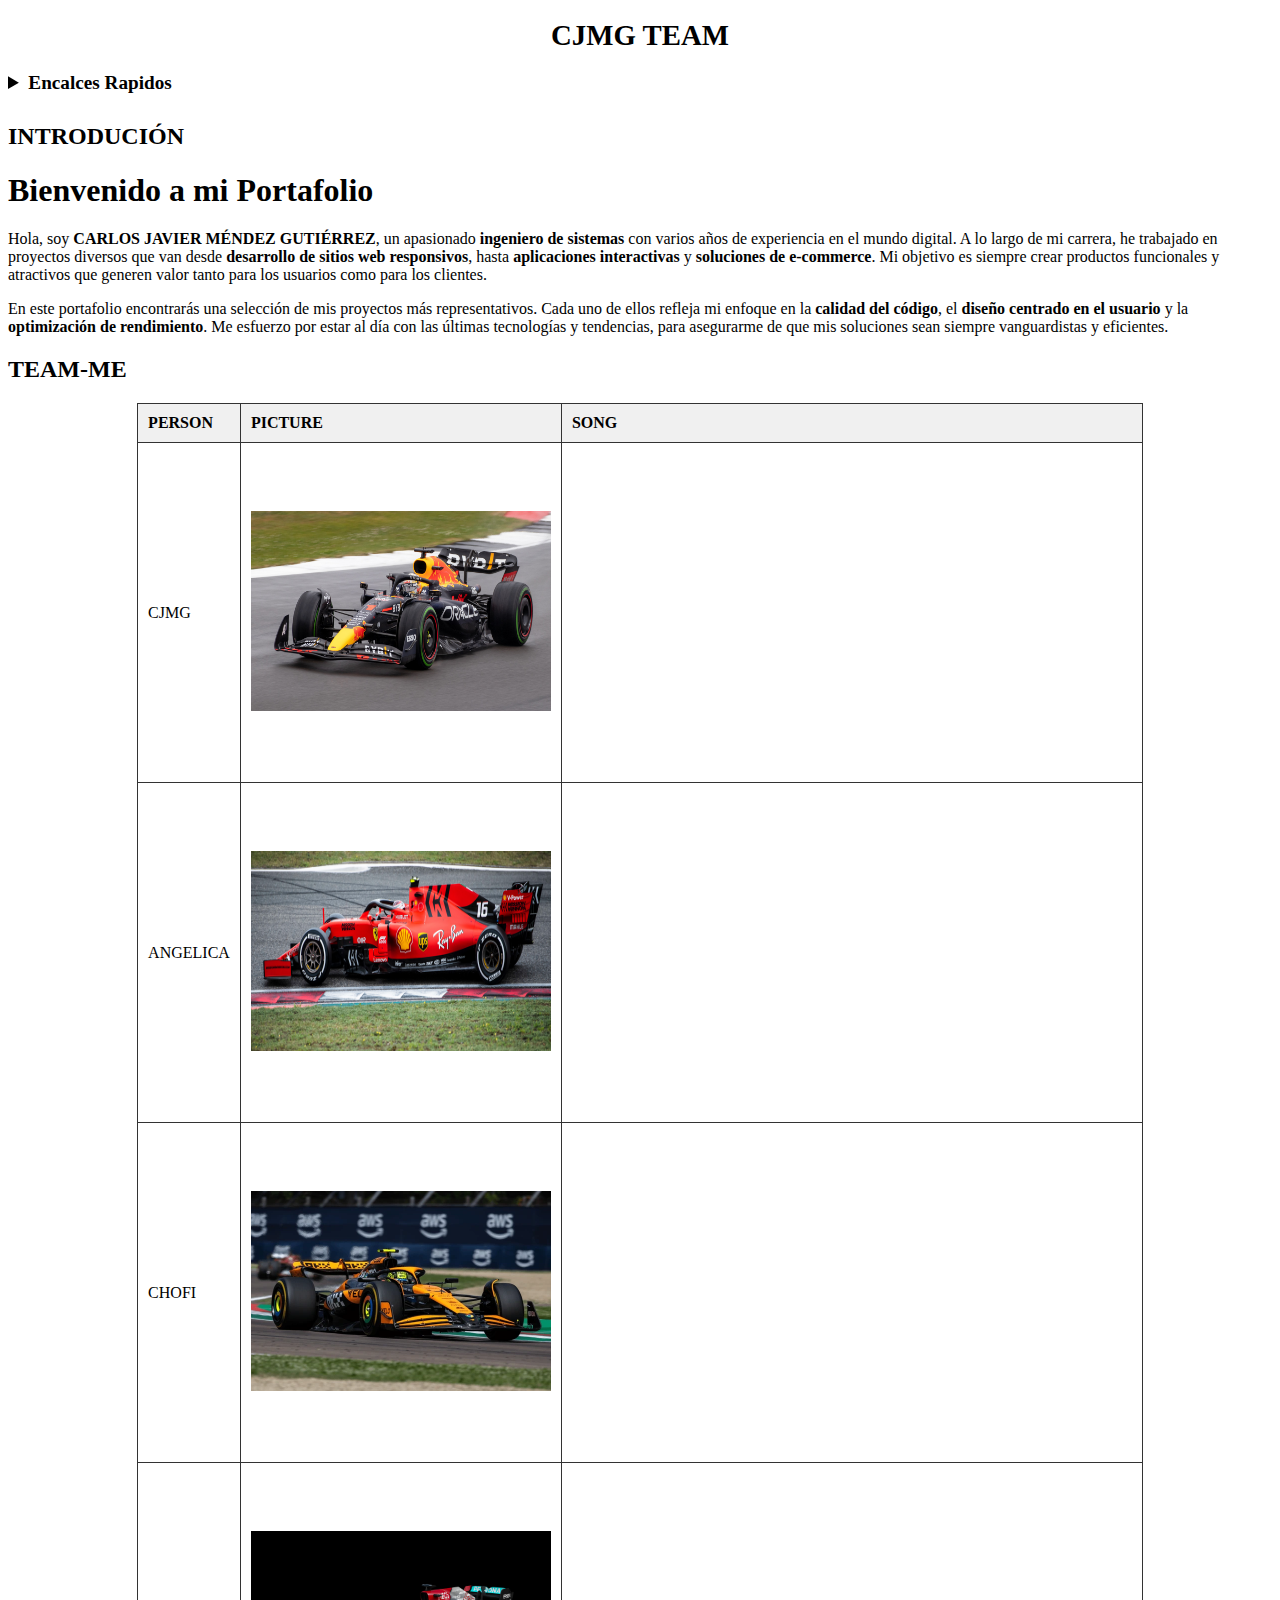
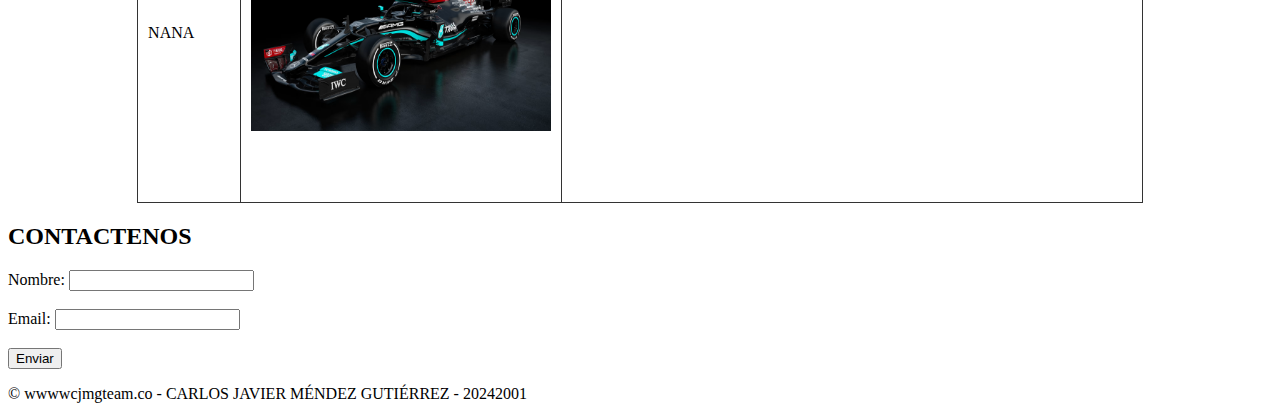
<file: 20240913/Laboratorio 1/index.html>
<!DOCTYPE html>
<html lang="es">

<head>
    <meta charset="UTF-8">
    <meta name="viewport" content="width=device-width, initial-scale=1.0">
    <title>CJMG TEAM</title>


    <style>
        header h1 {
            text-align: center;
            font-size: 1.8em;
            /* Opcional: Tamaño del texto */
            font-weight: bold;
            /* Opcional: Negrita */
        }

        summary {
            font-weight: bold;
            font-size: 1.2em;
            margin-bottom: 10px;
            /* Añadir espacio debajo del summary */
        }

        nav ul {
            list-style-type: none;
            /* Elimina los puntos de la lista */
            padding: 0;
            margin: 0;
            display: flex;
            /* Flexbox para hacer que los elementos sean horizontales */
        }

        nav ul li {
            margin-right: 50px;
            /* Espacio entre los elementos de la lista */
        }

        nav ul li a {
            text-decoration: none;
            /* Elimina el subrayado de los enlaces */
            color: #000;
            font-weight: bold;
        }

        nav ul li a:hover {
            color: #007BFF;
            /* Color al pasar el mouse por encima */
        }

        table {
            width: 50%;
            border-collapse: collapse;
            margin: 20px auto;
        }

        th,
        td {
            border: 1px solid #333;
            padding: 10px;
            text-align: left;
        }

        thead {
            background-color: #f0f0f0;
        }

        tfoot {
            font-weight: bold;
            background-color: #f0f0f0;
        }

        details {
            margin-bottom: 10px;
        }
    </style>
</head>

<body>
    <header>
        <h1>CJMG TEAM</h1>

        <details>
            <summary>Encalces Rapidos</summary>
            <nav>
                <ul>
                    <li><a href="#intro">INTRODUCIÓN</a></li>
                    <li><a href="#tm">TEAM-ME</a></li>
                    <li><a href="#form">CONTACTENOS</a></li>

                </ul>
            </nav>
        </details>
    </header>
    <section id="intro">
        <article>
            <h2>INTRODUCIÓN</h2>
            <h1>Bienvenido a mi Portafolio</h1>
            <p>Hola, soy <strong>CARLOS JAVIER MÉNDEZ GUTIÉRREZ</strong>, un apasionado <strong>ingeniero de
                    sistemas</strong> con varios años de experiencia en el mundo digital. A
                lo largo de mi carrera, he trabajado en proyectos diversos que van desde <strong>desarrollo de sitios
                    web responsivos</strong>, hasta <strong>aplicaciones interactivas</strong> y <strong>soluciones de
                    e-commerce</strong>. Mi objetivo es siempre crear productos funcionales y atractivos que generen
                valor tanto para los usuarios como para los clientes.</p>

            <p>En este portafolio encontrarás una selección de mis proyectos más representativos. Cada uno de ellos
                refleja mi enfoque en la <strong>calidad del código</strong>, el <strong>diseño centrado en el
                    usuario</strong> y la <strong>optimización de rendimiento</strong>. Me esfuerzo por estar al día con
                las últimas tecnologías y tendencias, para asegurarme de que mis soluciones sean siempre vanguardistas y
                eficientes.</p>

        </article>
    </section>

    <section id="tm"></section>
    <article>
        <h2>TEAM-ME</h2>

        <table border="1" cellpadding="10">
            <thead>
                <tr>
                    <th>PERSON</th>
                    <th>PICTURE</th>
                    <th>SONG</th>
                </tr>
            </thead>
            <tbody>
                <tr>
                    <td>CJMG</td>
                    <td> <img src="uno.jpg" alt="Javimax" width="300" height="200"></td>
                    <td><iframe width="560" height="315"
                            src="https://www.youtube.com/embed/uvyTAYb-jNA?si=tTo_2uOBC7WyjJp6"
                            title="YouTube video player" frameborder="0"
                            allow="accelerometer; autoplay; clipboard-write; encrypted-media; gyroscope; picture-in-picture; web-share"
                            referrerpolicy="strict-origin-when-cross-origin" allowfullscreen></iframe>
                    </td>
                </tr>
            </tbody>
            <tbody>
                <tr>
                    <td>ANGELICA</td>
                    <td> <img src="dos.png" alt="Javimax" width="300" height="200"></td>
                    <td><iframe width="560" height="315"
                            src="https://www.youtube.com/embed/Plf0Qk_bPyk?si=USl9WFLp1hUilaA-"
                            title="YouTube video player" frameborder="0"
                            allow="accelerometer; autoplay; clipboard-write; encrypted-media; gyroscope; picture-in-picture; web-share"
                            referrerpolicy="strict-origin-when-cross-origin" allowfullscreen></iframe></td>
                </tr>
            </tbody>
            <tbody>
                <tr>
                    <td>CHOFI</td>
                    <td> <img src="tres.webp" alt="Javimax" width="300" height="200"></td>
                    <td><iframe width="560" height="315"
                            src="https://www.youtube.com/embed/wLVHgKs1FHQ?si=EjqFfRof-gVKd6oE"
                            title="YouTube video player" frameborder="0"
                            allow="accelerometer; autoplay; clipboard-write; encrypted-media; gyroscope; picture-in-picture; web-share"
                            referrerpolicy="strict-origin-when-cross-origin" allowfullscreen></iframe></td>
                </tr>
            </tbody>
            <tbody></tbody>
            <tr>
                <td>NANA</td>
                <td> <img src="cuatro.avif" alt="Javimax" width="300" height="200"></td>
                <td><iframe width="560" height="315" src="https://www.youtube.com/embed/AnARntWgbl8?si=JhNuNllAxz_tv15i"
                        title="YouTube video player" frameborder="0"
                        allow="accelerometer; autoplay; clipboard-write; encrypted-media; gyroscope; picture-in-picture; web-share"
                        referrerpolicy="strict-origin-when-cross-origin" allowfullscreen></iframe></td>
            </tr>
            </tbody>
        </table>
    </article>
    </section>

    <section id="form"></section>
    <article>
        <h2>CONTACTENOS</h2>
        <form action="/submit" method="POST"></form>
        <label for="nombre">Nombre:</label>
        <input type="text" id="nombre" name="nombre" required><br><br>
        <label for="email">Email:</label>
        <input type="email" id="email" name="email" required><br><br>
        <input type="submit" value="Enviar">
        </form>
    </article>
    </section>


    <footer>
        <p>&copy; wwwwcjmgteam.co - CARLOS JAVIER MÉNDEZ GUTIÉRREZ - 20242001</p>
    </footer>
</body>

</html>
</file>
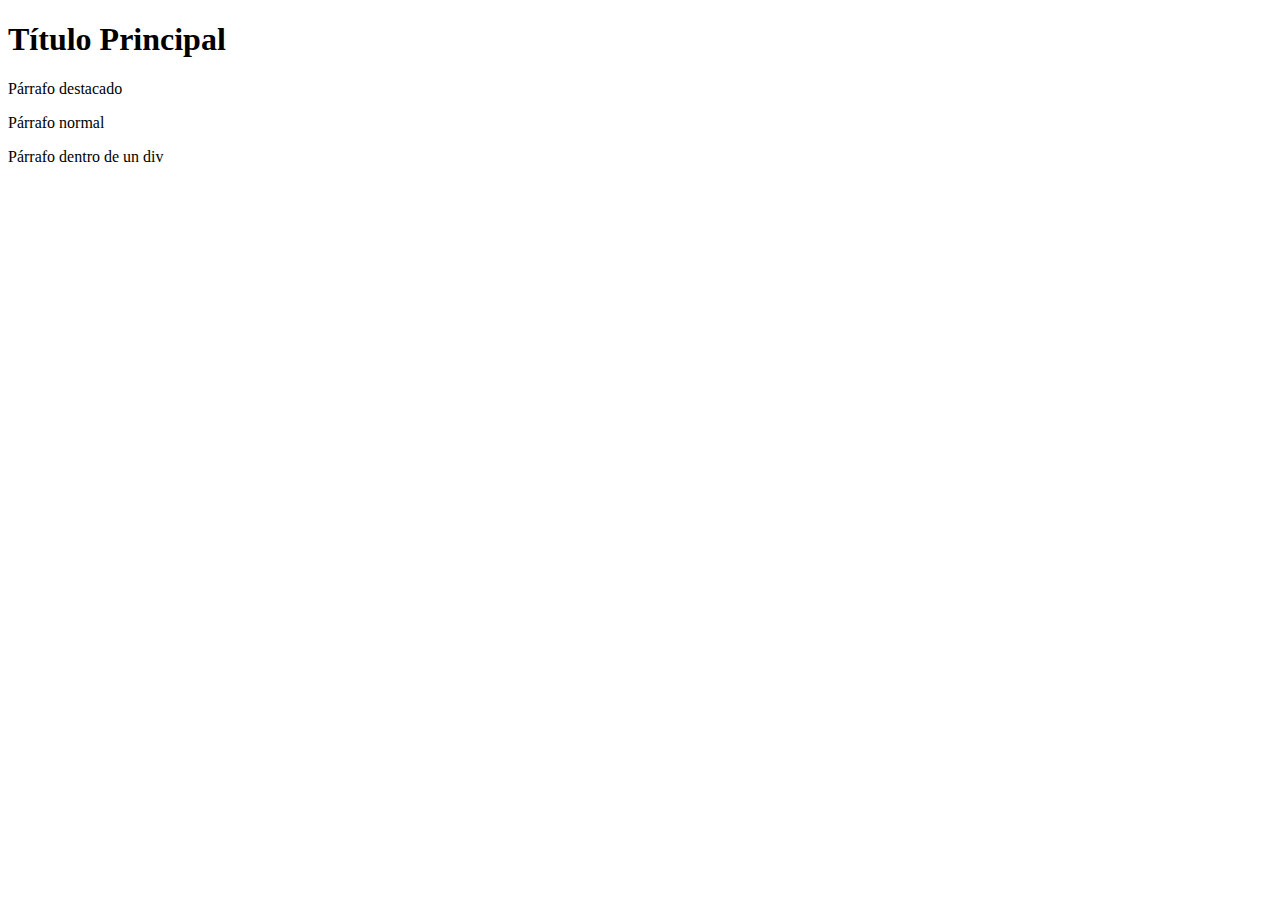
<file: Talleres_Laboratorios/20241003/index.html>
<!DOCTYPE html> <html lang="es"></html>
<head>
<meta charset="UTF-8">
<title >Selectores Básicos </title > <style >
/* Agrega tus estilos aquí */
</style>
</head> <body>
<h1>Título Principal </h1>
<p class="destacado">Párrafo destacado </p> <p>Párrafo normal </p>
<div id="contenedor">
<p>Párrafo dentro de un div </p>
</div> </body>
</file>
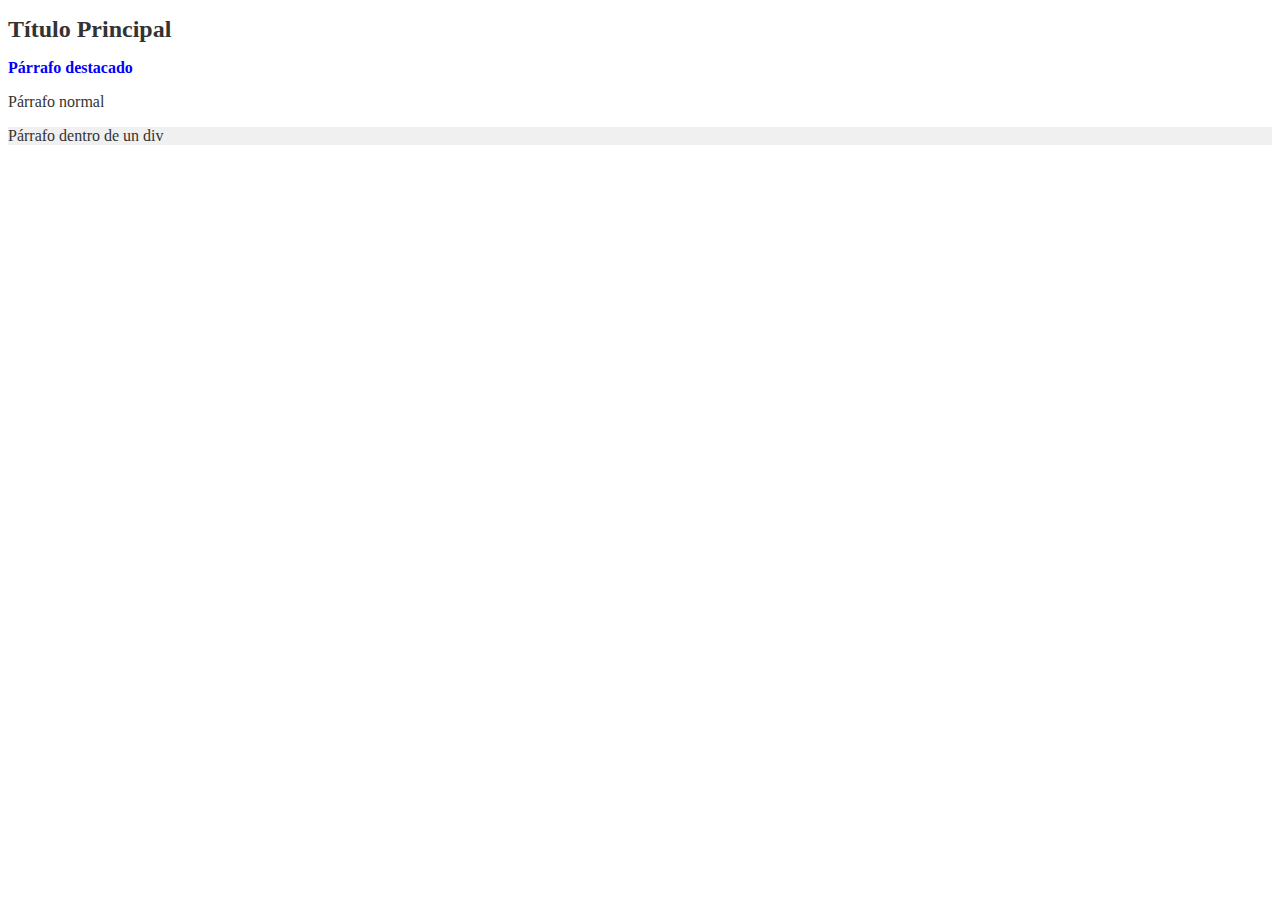
<file: 20240913/20240926/Ejercicio1/index.html>
<!DOCTYPE html>
<html lang="es">

<head>
    <meta charset="UTF-8">
    <title>Selectores Básicos </title>
    <style>
        /* Agrega tus estilos aquí */
         /* Cambia el color del texto de todos los elementos a #333 */
         * {
            color: #333;
        }

        /* Establece el color de fondo del elemento con id "contenedor" a #f0f0f0 */
        #contenedor {
            background-color: #f0f0f0;
        }

        /* Haz que el texto de la clase "destacado" sea negrita y de color azul */
        .destacado {
            font-weight: bold;
            color: blue;
        }

        /* Aumenta el tamaño de fuente del h1 a 24px */
        h1 {
            font-size: 24px;
        }
    </style>
</head>

<body>
    <h1>Título Principal </h1>
    <p class="destacado">Párrafo destacado </p>
    <p>Párrafo normal </p>
    <div id="contenedor">
        <p>Párrafo dentro de un div </p>
    </div>
</body>

</html>
</file>
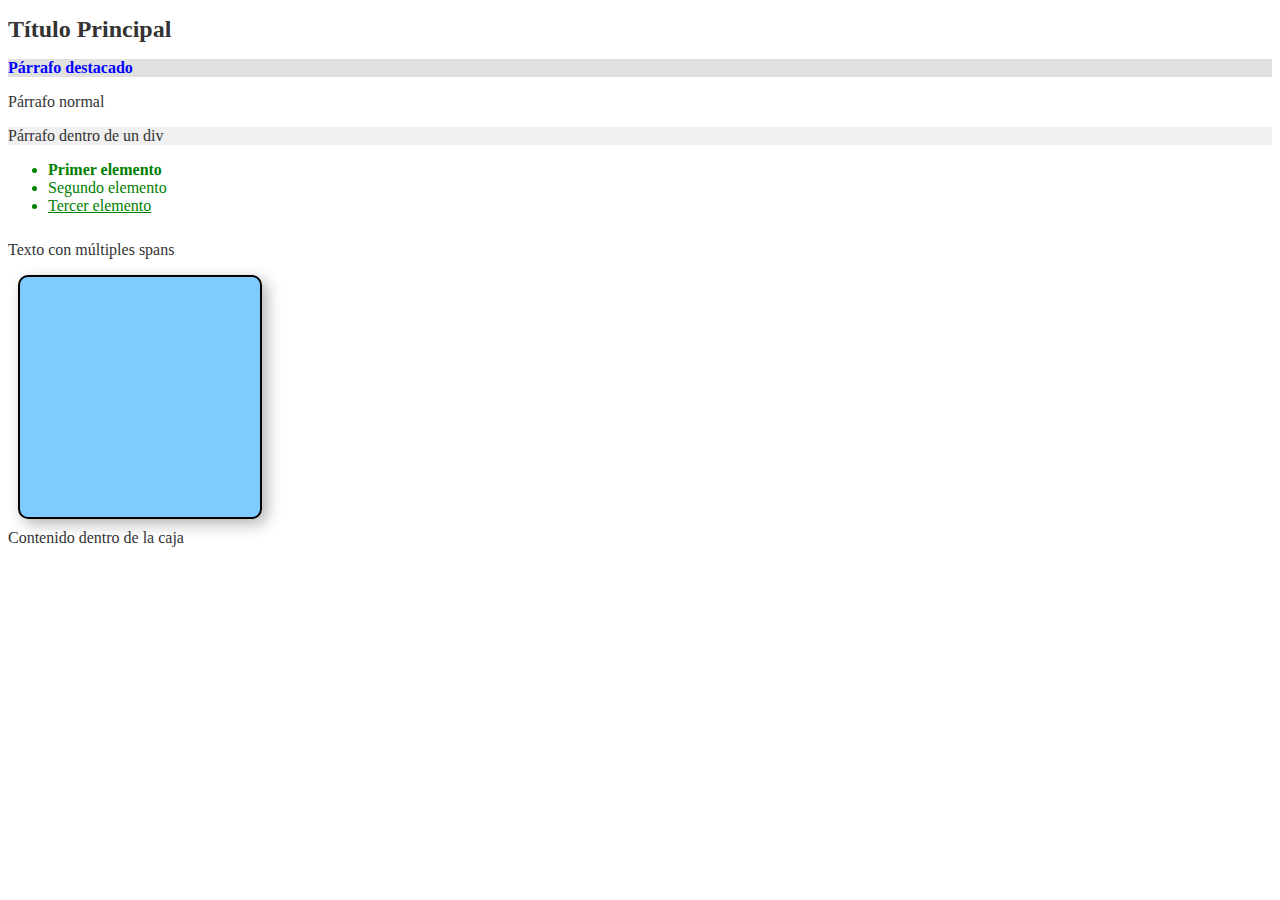
<file: 20240913/20240926/Ejercicio2/index.html>
<!DOCTYPE html>
<html lang="es">

<head>
    <meta charset="UTF-8">
    <title>Selectores Básicos</title>
    <style>
        /* Cambia el color del texto de todos los elementos a #333 */
        * {
            color: #333;
        }

        /* Establece el color de fondo del elemento con id "contenedor" a #f0f0f0 */
        #contenedor {
            background-color: #f0f0f0;
        }

        /* Haz que el texto de la clase "destacado" sea negrita y de color azul */
        .destacado {
            font-weight: bold;
            color: blue;
        }

        /* Aumenta el tamaño de fuente del h1 a 24px */
        h1 {
            font-size: 24px;
        }

        /* Usa un selector de hijo directo para cambiar el color de los li a verde */
        ul > li {
            color: green;
        }

        /* Aplica un estilo diferente al primer y último elemento de la lista */
        ul > li:first-child {
            font-weight: bold;
        }

        ul > li:last-child {
            text-decoration: underline;
        }

        /* Utiliza un selector de atributo para estilizar todos los elementos con un atributo class */
        [class] {
            background-color: #e0e0e0;
        }

        /* Emplea un selector de hermanos adyacentes para dar un margen superior a los spans que siguen a otro span */
        span + span {
            margin-top: 10px;
            display: inline-block;
        }

        .caja {
            width: 200px;
            height: 200px;
            border: 2px solid black;
            padding: 20px;
            margin: 10px;
            background-color: rgba(0, 150, 255, 0.5); /* Color de fondo usando rgba */
            box-shadow: 5px 5px 15px rgba(0, 0, 0, 0.3); /* Sombra de caja */
            border-radius: 10px; /* Borde redondeado */
        }
    </style>
</head>

<body>
    <h1>Título Principal</h1>
    <p class="destacado">Párrafo destacado</p>
    <p>Párrafo normal</p>
    <div id="contenedor">
        <p>Párrafo dentro de un div</p>
    </div>

    <div>
        <ul>
            <li>Primer elemento</li>
            <li>Segundo elemento</li>
            <li>Tercer elemento</li>
        </ul>
        <p><span>Texto</span> con <span>múltiples</span> spans</p>
    </div>

    <div class="caja"></div>
        Contenido dentro de la caja
    </div>
</body>

</html>
</file>
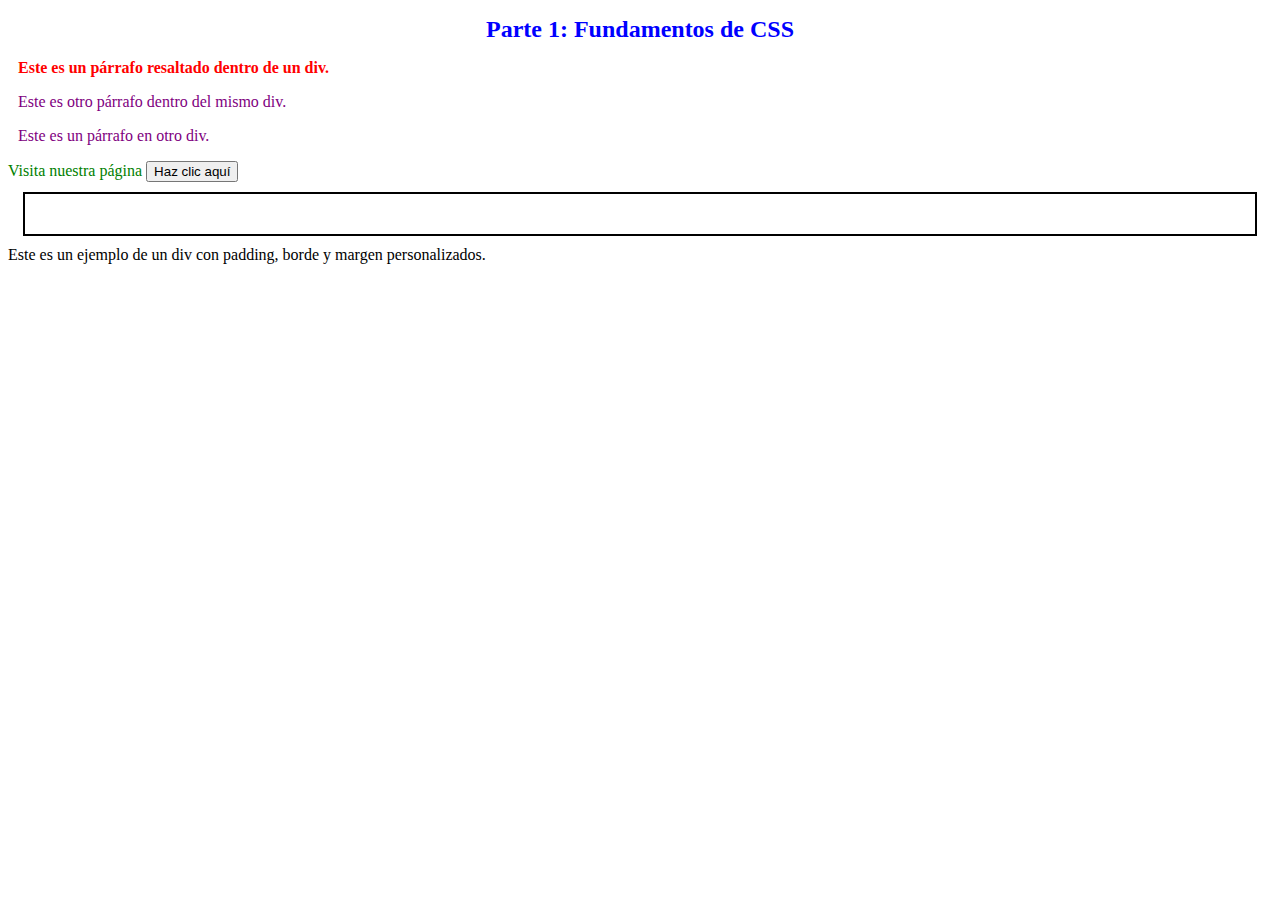
<file: Talleres_Laboratorios/Labotatorio2/Parte1FundamentosCSS/index.html>
<!DOCTYPE html>
<html lang="es">
<head>
  <meta charset="UTF-8">
  <meta name="viewport" content="width=device-width, initial-scale=1.0">
  <title>Parte 1: Fundamentos de CSS</title>
  <!-- Vinculación del archivo CSS externo -->
  <link rel="stylesheet" href="styles.css">
</head>
<body>
  <!-- Selector de ID -->
  <h1 id="titulo-principal">Parte 1: Fundamentos de CSS</h1> 

  <!-- Selector descendiente -->
  <div>
    <p class="texto-resaltado">Este es un párrafo resaltado dentro de un div.</p> <!-- Selector de clase -->
    <p>Este es otro párrafo dentro del mismo div.</p>
  </div>

  <div>
    <p>Este es un párrafo en otro div.</p>
  </div>

  <!-- Selector de atributo -->
  <a href="https://www.ejemplo.com">Visita nuestra página</a>

  <!-- Pseudoclase -->
  <button>Haz clic aquí</button>
  <div class="mi-caja"></div>
    Este es un ejemplo de un div con padding, borde y margen personalizados.
  </div>
</body>
</html>
</file>
<file: Talleres_Laboratorios/Labotatorio2/Parte1FundamentosCSS/styles.css>
/* Selector de clase */
.texto-resaltado {
    color: red;
    font-weight: bold;
  }
  
  /* Selector de ID */
  #titulo-principal {
    font-size: 24px;
    text-align: center;
    color: blue;
  }
  
  /* Selector de atributo */
  a[href] {
    color: green;
    text-decoration: none;
  }
  
  /* Selector descendiente */
  div p {
    color: purple;
    margin-left: 10px;
  }
  
  /* Pseudoclase */
  button:hover {
    background-color: #28a745;
    color: white;
  }
  
  .mi-caja {
    padding: 20px;              /* Padding de 20px en todos los lados */
    border: 2px solid black;     /* Borde sólido de 2px */
    margin: 10px 15px;           /* Margen de 10px arriba y abajo, 15px a los lados */
  }
</file>
